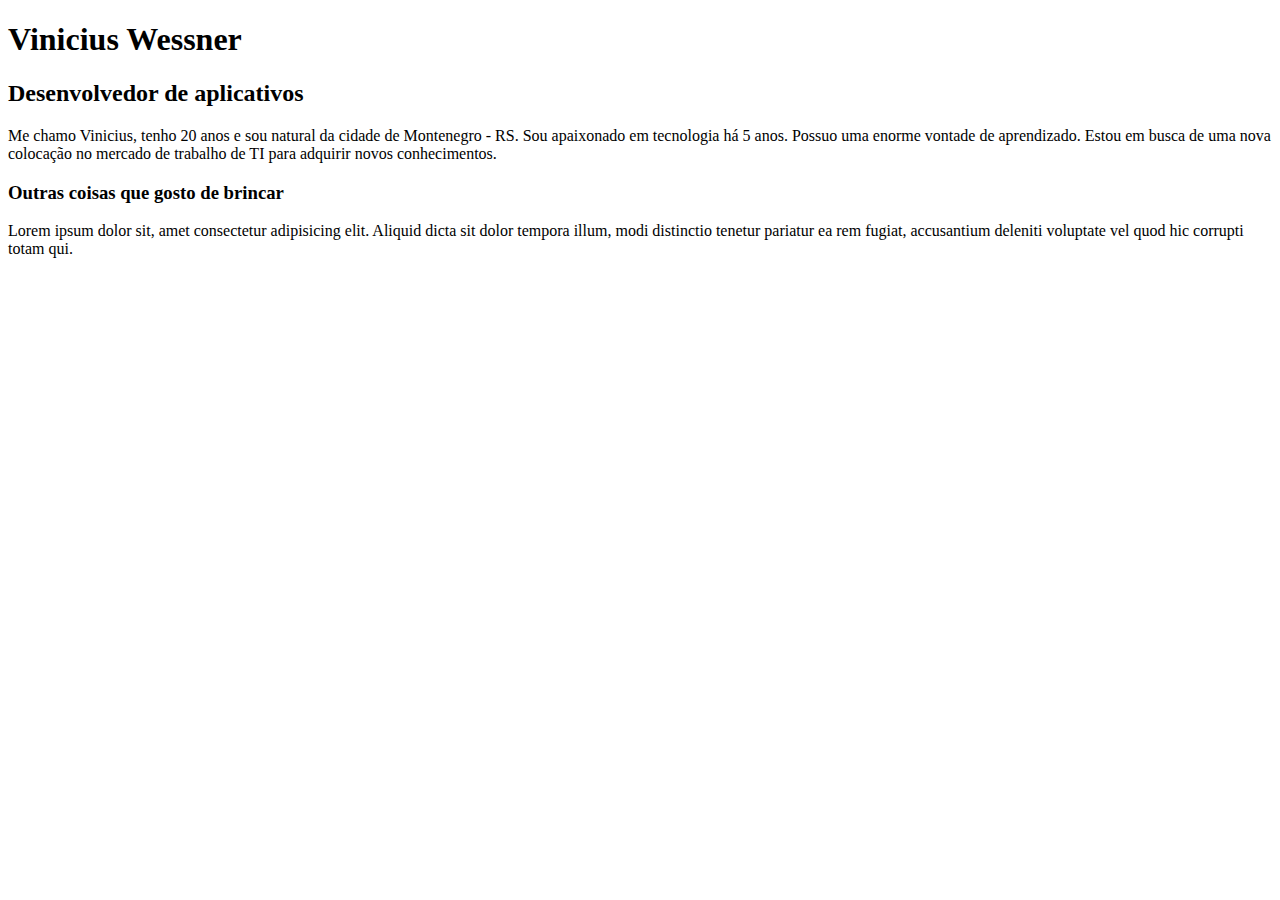
<file: 1 - HTML/aula04/index.html>
<!DOCTYPE html>
<html lang="pt-br">
<head>
    <meta charset="UTF-8">
    <meta http-equiv="X-UA-Compatible" content="IE=edge">
    <meta name="viewport" content="width=device-width, initial-scale=1.0">
    <title>Vinicius Wessner</title>
</head>
<body>
    <h1>Vinicius Wessner</h1>
    <h2>Desenvolvedor de aplicativos</h2>
    <p>
        Me chamo Vinicius, tenho 20 anos e sou natural da cidade de Montenegro - RS.
        Sou apaixonado em tecnologia há 5 anos. Possuo uma enorme vontade de aprendizado.
        Estou em busca de uma nova colocação no mercado de trabalho de TI para adquirir novos conhecimentos.
    </p>

    <h3>Outras coisas que gosto de brincar</h3>
    <p>
        Lorem ipsum dolor sit, amet consectetur adipisicing elit. Aliquid dicta sit dolor tempora illum, modi distinctio tenetur pariatur ea rem fugiat, accusantium deleniti voluptate vel quod hic corrupti totam qui.
    </p>
</body>
</html>
</file>
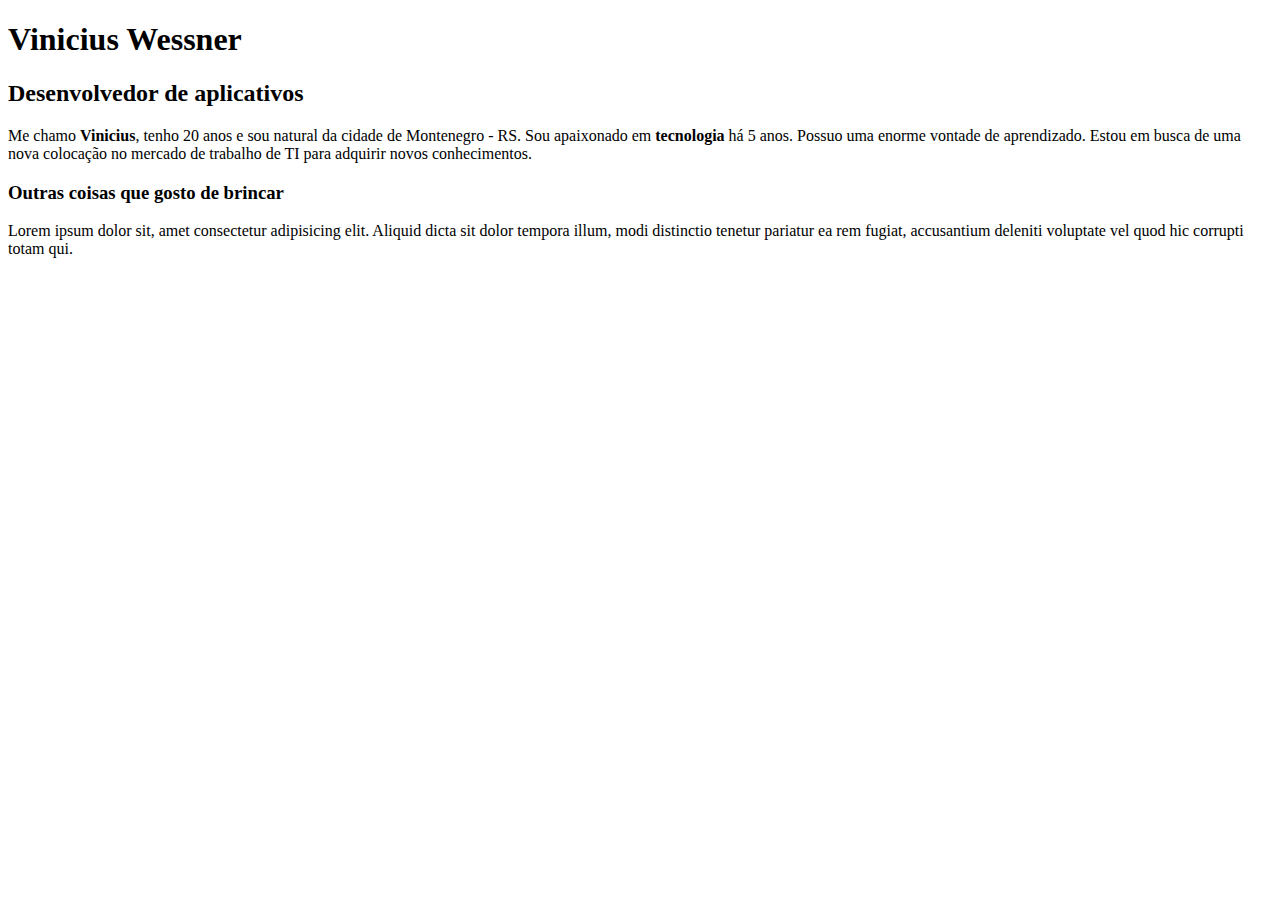
<file: 1 - HTML/aula05/index.html>
<!DOCTYPE html>
<html lang="pt-br">
<head>
    <meta charset="UTF-8">
    <meta http-equiv="X-UA-Compatible" content="IE=edge">
    <meta name="viewport" content="width=device-width, initial-scale=1.0">
    <title>Vinicius Wessner</title>
</head>
<body>
    <h1>Vinicius Wessner</h1>
    <h2>Desenvolvedor de aplicativos</h2>
    <p>
        Me chamo <b>Vinicius</b>, tenho 20 anos e sou natural da cidade de Montenegro - RS.
        Sou apaixonado em <strong>tecnologia</strong> há 5 anos. Possuo uma enorme vontade de aprendizado.
        Estou em busca de uma nova colocação no mercado de trabalho de TI para adquirir novos conhecimentos.
    </p>

    <h3>Outras coisas que gosto de brincar</h3>
    <p>
        Lorem ipsum dolor sit, amet consectetur adipisicing elit. Aliquid dicta sit dolor tempora illum, modi distinctio tenetur pariatur ea rem fugiat, accusantium deleniti voluptate vel quod hic corrupti totam qui.
    </p>
</body>
</html>
</file>
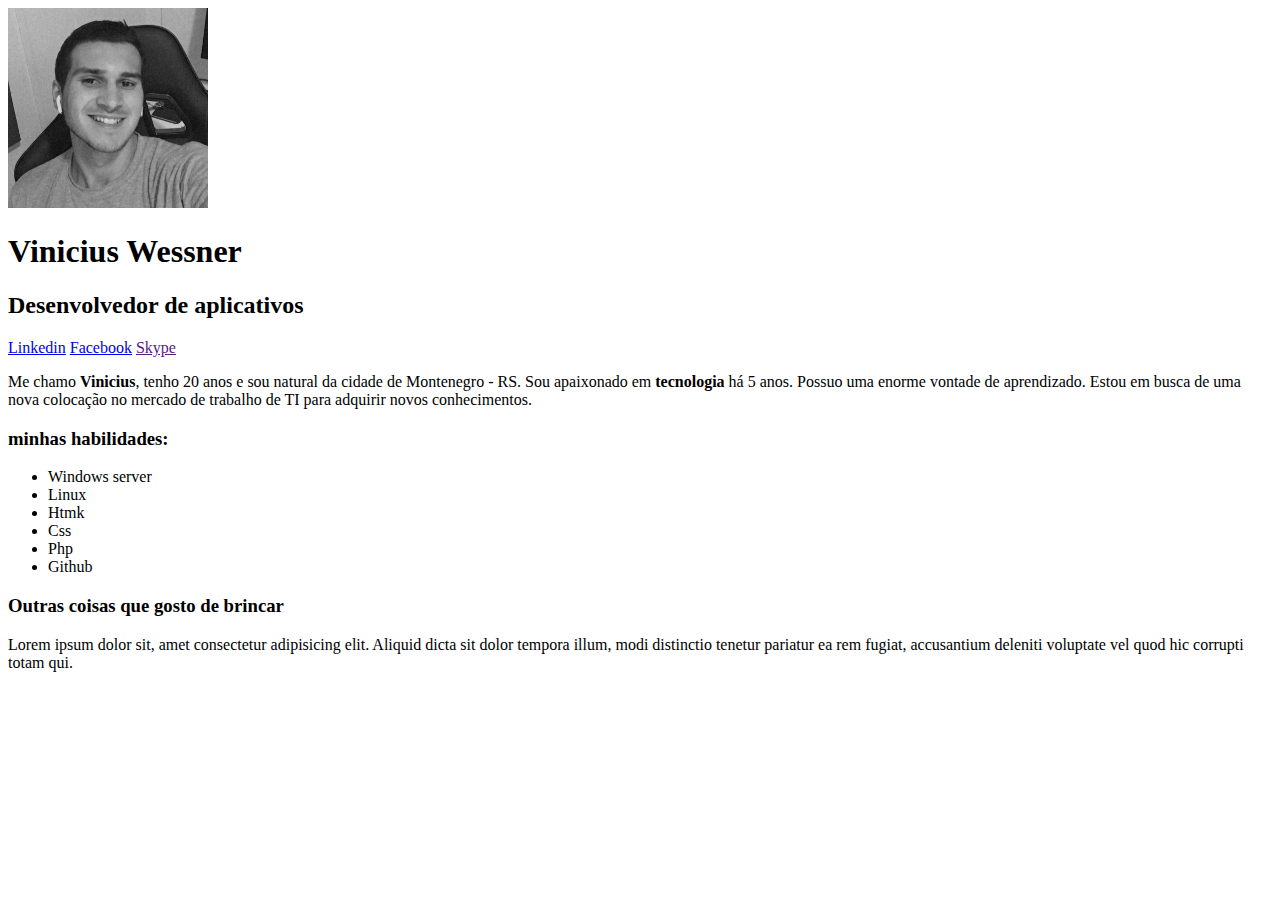
<file: 1 - HTML/aula06/index.html>
<!DOCTYPE html>
<html lang="pt-br">
<head>
    <meta charset="UTF-8">
    <meta http-equiv="X-UA-Compatible" content="IE=edge">
    <meta name="viewport" content="width=device-width, initial-scale=1.0">
    <title>Vinicius Wessner</title>
</head>
<body>

    <img src="assets/img.jpg" alt="Imagem vinicius wessner" width="200px" >
    <h1>Vinicius Wessner</h1>
    <h2>Desenvolvedor de aplicativos</h2>
    <a href="https://www.linkedin.com/in/vinicius-wessner-386291195/" target="blank">Linkedin</a>
    <a href="https://www.facebook.com/" target="blank">Facebook</a>
    <a href="">Skype</a>
    
    <p>
        Me chamo <b>Vinicius</b>, tenho 20 anos e sou natural da cidade de Montenegro - RS.
        Sou apaixonado em <strong>tecnologia</strong> há 5 anos. Possuo uma enorme vontade de aprendizado.
        Estou em busca de uma nova colocação no mercado de trabalho de TI para adquirir novos conhecimentos.
    </p>

    <h3>minhas habilidades:</h3>
    <ul>
        <li>Windows server</li>
        <li>Linux</li>
        <li>Htmk</li>
        <li>Css</li>
        <li>Php</li>
        <li>Github</li>
    </ul>

    <h3>Outras coisas que gosto de brincar</h3>
    <p>
        Lorem ipsum dolor sit, amet consectetur adipisicing elit. Aliquid dicta sit dolor tempora illum, modi distinctio tenetur pariatur ea rem fugiat, accusantium deleniti voluptate vel quod hic corrupti totam qui.
    </p>

</body>
</html>
</file>
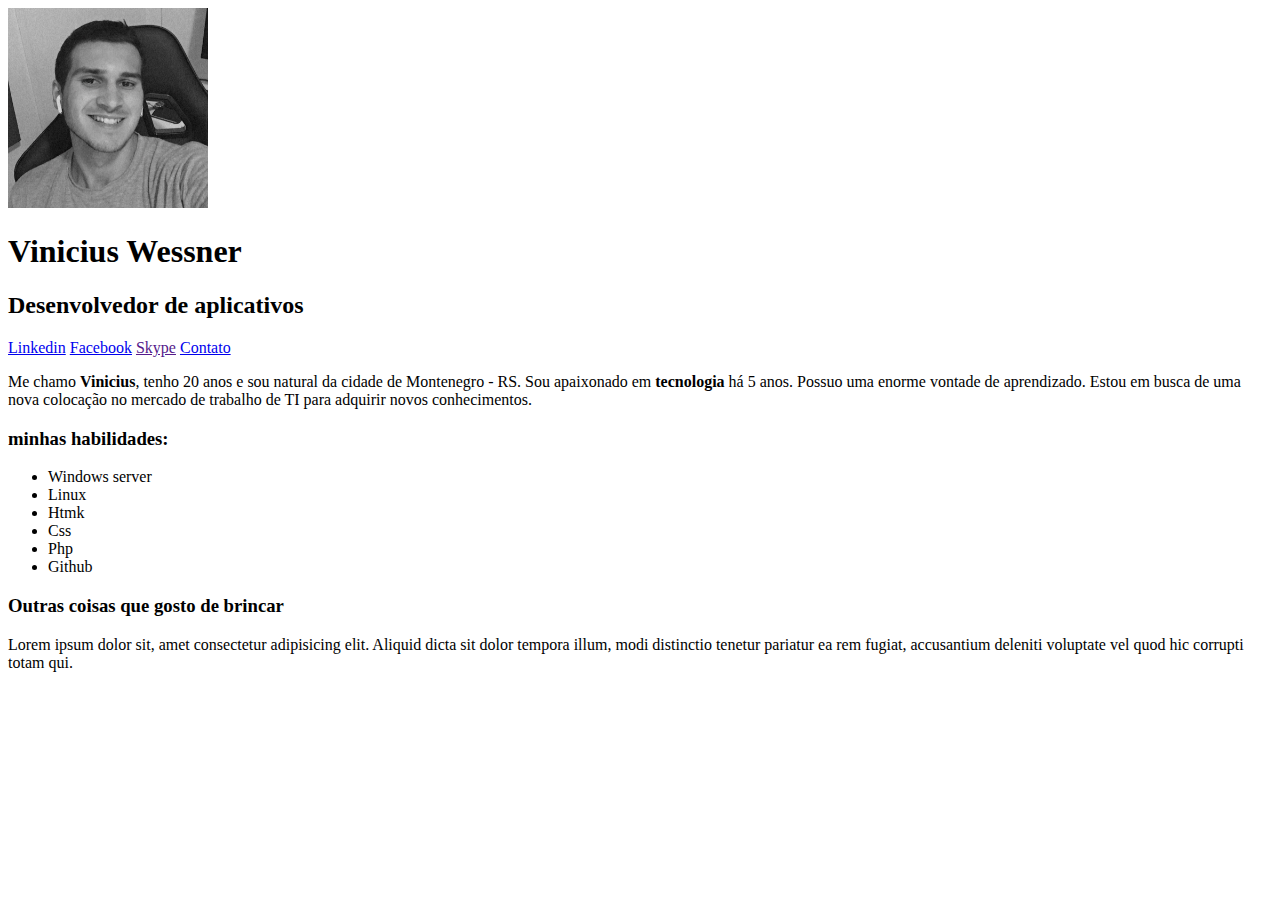
<file: 1 - HTML/aula07/index.html>
<!DOCTYPE html>
<html lang="pt-br">
<head>
    <meta charset="UTF-8">
    <meta http-equiv="X-UA-Compatible" content="IE=edge">
    <meta name="viewport" content="width=device-width, initial-scale=1.0">
    <title>Vinicius Wessner</title>
</head>
<body>

    <img src="assets/img.jpg" alt="Imagem vinicius wessner" width="200px" >
    <h1>Vinicius Wessner</h1>
    <h2>Desenvolvedor de aplicativos</h2>
    <a href="https://www.linkedin.com/in/vinicius-wessner-386291195/" target="blank">Linkedin</a>
    <a href="https://www.facebook.com/" target="blank">Facebook</a>
    <a href="">Skype</a>
    <a href="contato.html">Contato</a>
    <p>
        Me chamo <b>Vinicius</b>, tenho 20 anos e sou natural da cidade de Montenegro - RS.
        Sou apaixonado em <strong>tecnologia</strong> há 5 anos. Possuo uma enorme vontade de aprendizado.
        Estou em busca de uma nova colocação no mercado de trabalho de TI para adquirir novos conhecimentos.
    </p>

    <h3>minhas habilidades:</h3>
    <ul>
        <li>Windows server</li>
        <li>Linux</li>
        <li>Htmk</li>
        <li>Css</li>
        <li>Php</li>
        <li>Github</li>
    </ul>

    <h3>Outras coisas que gosto de brincar</h3>
    <p>
        Lorem ipsum dolor sit, amet consectetur adipisicing elit. Aliquid dicta sit dolor tempora illum, modi distinctio tenetur pariatur ea rem fugiat, accusantium deleniti voluptate vel quod hic corrupti totam qui.
    </p>

</body>
</html>
</file>
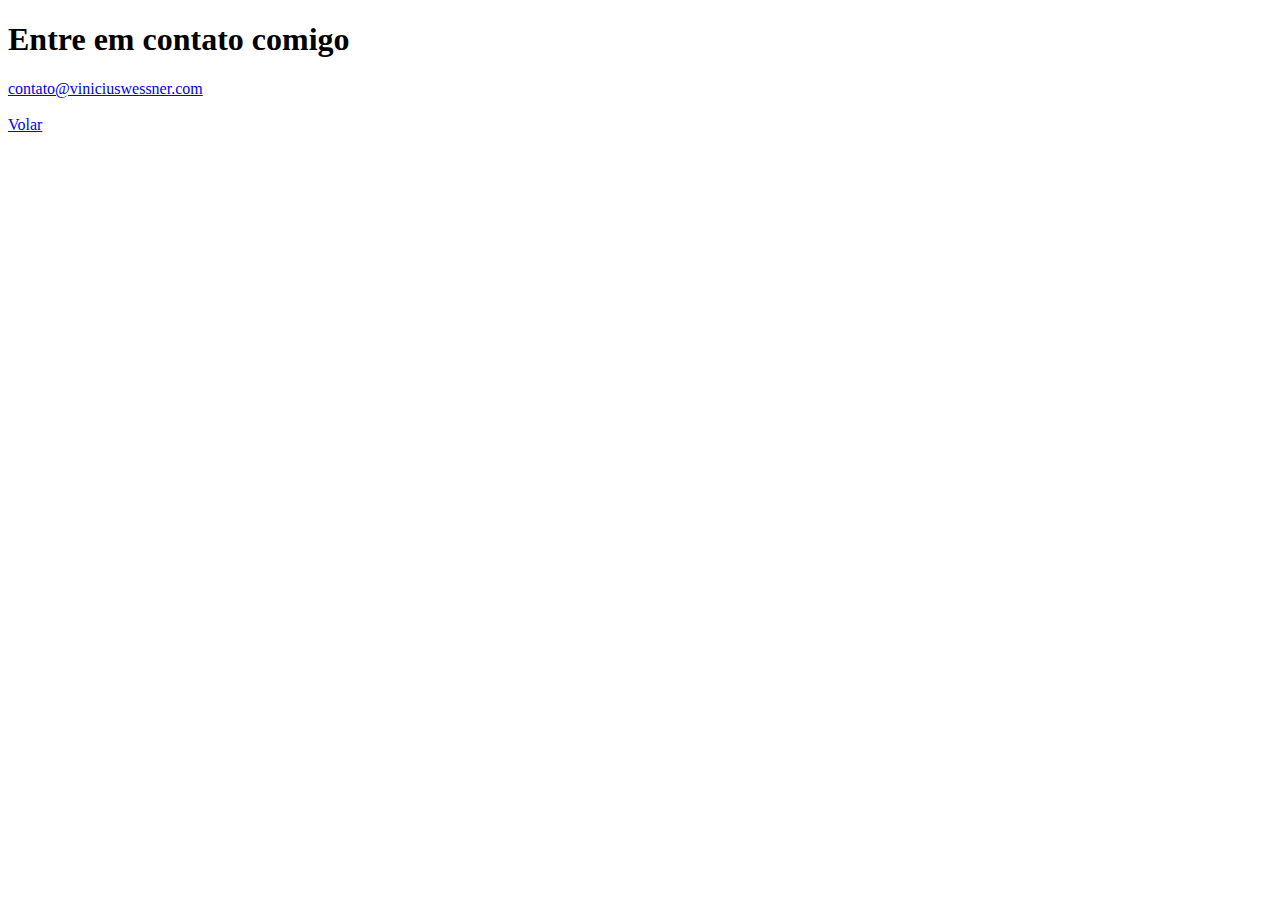
<file: 1 - HTML/aula07/contato.html>
<!DOCTYPE html>
<html lang="pt-br">
<head>
    <meta charset="UTF-8">
    <meta http-equiv="X-UA-Compatible" content="IE=edge">
    <meta name="viewport" content="width=device-width, initial-scale=1.0">
    <title>Contato</title>
</head>
<body>

    <h1>Entre em contato comigo</h1>
    
    <a href="mailto:vini.wessner@gmail.com?subject=Curriculo">contato@viniciuswessner.com</a>
    <br>
    <br>
    <a href="index.html">Volar</a>
    
</body>
</html>
</file>
